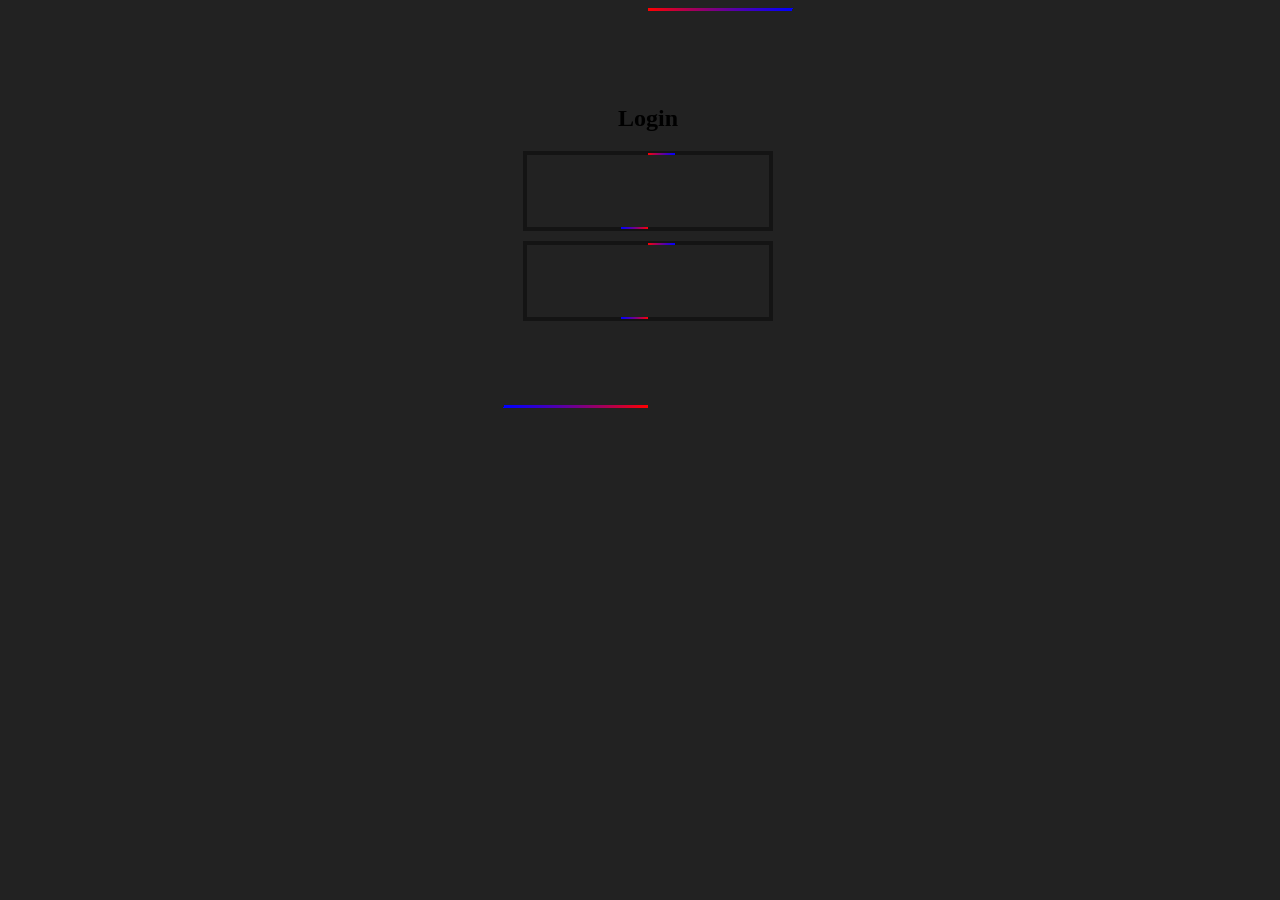
<file: index.html>
<!DOCTYPE html>
<html lang="pt-br">
<head>
    <meta charset="UTF-8">
    <meta name="viewport" content="width=device-width, initial-scale=1.0">
    <title></title>
    <link rel="stylesheet" href="login.css">
</head>
<body>
    <div class="box">
        <div id="dados">
            <h2>Login</h2>
            <form action="#">

                <div class="user">
                    <span></span>
                    <input type="email" placeholder="email">
                </div>

                <div class="user">
                    <span></span>
                    <input type="password" placeholder="senha">
                </div>

            </form>
        </div>
    </div>
</body>
</html>
</file>
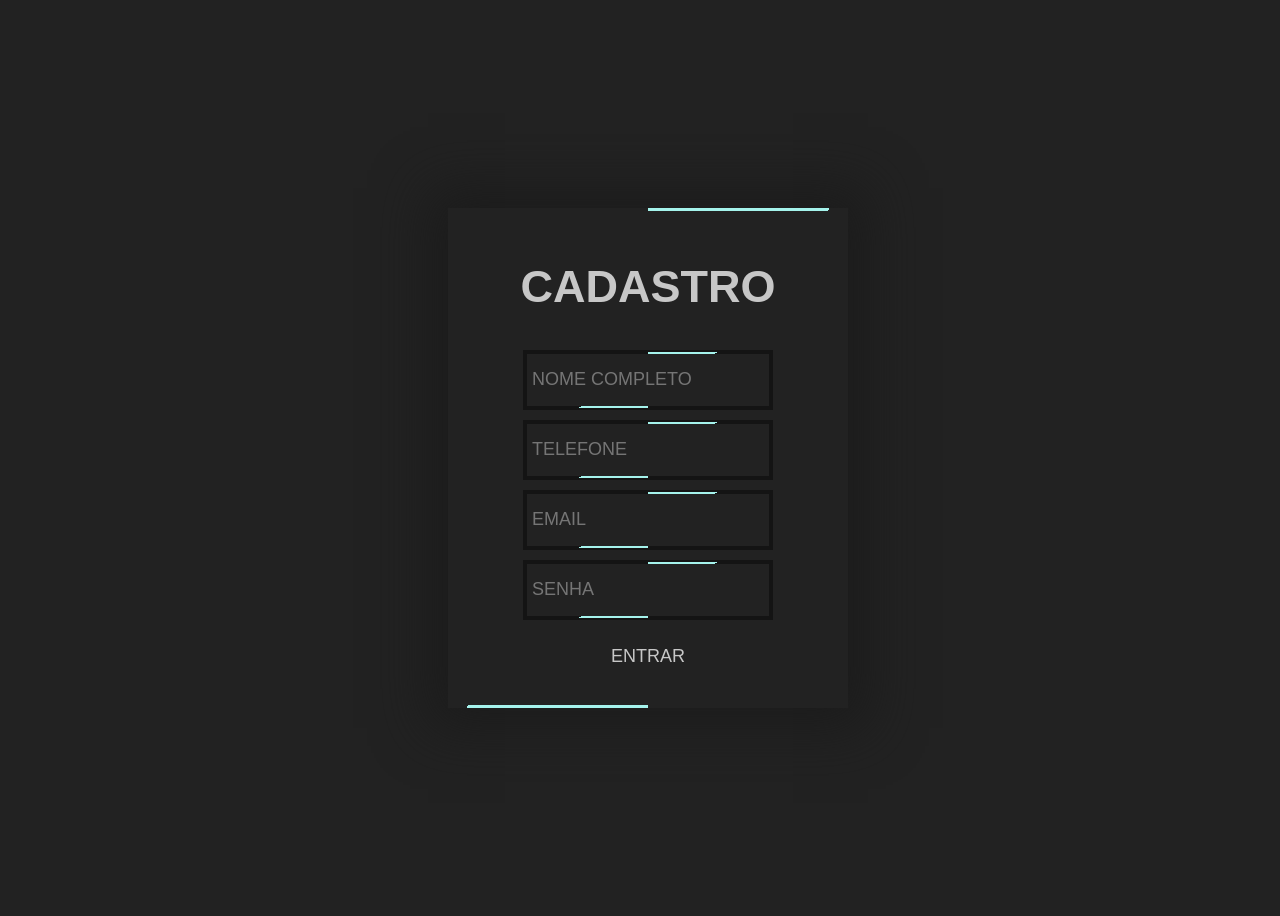
<file: cadastro.html>
<!DOCTYPE html>
<html lang="pt-br">
<head>
    <meta charset="UTF-8">
    <meta name="viewport" content="width=device-width, initial-scale=1.0">
    <title></title>
    <link rel="stylesheet" href="cadastro.css">
</head>
<body>
    <div class="box">
        <div id="dados">
            <h2>CADASTRO</h2>
            <form action="cadastro.php" method="POST">

                <div class="user">
                    <span></span>
                    <input type="text" placeholder="NOME COMPLETO" name="nome">
                </div>

                <div class="user">
                    <span></span>
                    <input type="text" placeholder="TELEFONE" name="tell">
                </div>

                <div class="user">
                    <span></span>
                    <input type="email" placeholder="EMAIL" name="email">
                </div>

                <div class="user">
                    <span></span>
                    <input type="password" placeholder="SENHA" name="senha">
                </div>

                <div class="button">
                    <input type="submit" value="ENTRAR">
                </div>

            </form>
        </div>
    </div>
</body>
</html>
</file>
<file: login.css>
body{
    display: flex;
    height: 100%;
    width: 100%;
    justify-content: center;
    align-items: center;
    background-color: #222;
}

@property --rotate{
    syntax: '<angle>';
    inherits: false;
    initial-value: 0deg;
}

.box{
    position:relative;
    display: flex;
    align-items: center;
    justify-content: center;
    width: 400px;
    height: 400px;
    flex-direction: column;
    background: repeating-conic-gradient(from var(--rotate), red 0%, blue 10%, transparent 0%, transparent 50%);
    animation: rotation 6s linear infinite;
}

@keyframes rotation{
    0%{
       --rotate: 0deg;
    }
    100%{
       --rotate: 360deg;
    }
}

.box::before{
    content: '';
    position:absolute;
    background-color: #222;
    inset: 3px;
    z-index: 1;
}

#dados{
    display: flex;
    flex-direction: column;
    justify-content: center;
    align-items: center;
    z-index: 2;
}

#dados.h2{
    color:white;
}

.user{
    position: relative;
    display: flex;
    width: 250px;
    height: 80px;
    margin-bottom: 10px;
    justify-content: center;
    align-items: center;
}

.user::before{
    position: absolute;
    content:'';
    inset: 0px;
    background-color: #141414;

}

.user::after{
    content: '';
    position:absolute;
    inset:2px;
    background: repeating-conic-gradient(from var(--rotate), red 0%, blue 10%, transparent 0%, transparent 50%);
    animation: rotation 6s linear infinite;
}

span{
    position: absolute;
    inset: 4px;
    background-color: #222;
    z-index: 3;
}
</file>
<file: cadastro.css>
body{
    display: flex;
    height: 100vh;
    width: 100%;
    justify-content: center;
    align-items: center;
    background-color: #222;
}

@property --rotate{
    syntax: '<angle>';
    inherits: false;
    initial-value: 0deg;
}

.box{
    position:relative;
    display: flex;
    align-items: center;
    justify-content: center;
    width: 400px;
    height: 500px;
    flex-direction: column;
    box-shadow: #1c1c1c 0 0 50px 20px;
    background: repeating-conic-gradient(from var(--rotate),rgb(165, 243, 236) 0%, rgb(165, 243, 236) 10%, transparent 0%, transparent 50%);
    animation: rotation 6s linear infinite;
}

@keyframes rotation{
    0%{
       --rotate: 0deg;
    }
    100%{
       --rotate: 360deg;
    }
}

.box::before{
    content: '';
    position:absolute;
    background-color: #222;
    inset: 3px;
    z-index: 1;
}

#dados{
    display: flex;
    flex-direction: column;
    justify-content: center;
    align-items: center;
    z-index: 2;
}

h2{
    font-size: 45px;
    color: rgb(199, 199, 199);
    font-family: sans-serif;
}

.user{
    position: relative;
    display: flex;
    width: 250px;
    height: 60px;
    margin-bottom: 10px;
    justify-content: center;
    align-items: center;
}

.user input{
    background-color: #222;
    border: none;
    font-size: large;
    color: gray;
    font-family: sans-serif;
    z-index: 4;
    align-content: center;
}

.user::before{
    position: absolute;
    content:'';
    inset: 0px;
    background-color: #141414;

}

.user::after{
    content: '';
    position:absolute;
    inset:2px;
    background: repeating-conic-gradient(from var(--rotate), rgb(165, 243, 236) 0%, rgb(165, 243, 236) 19%, transparent 0%, transparent 50%);
    animation: rotation 6s linear infinite;
}

span{
    position: absolute;
    inset: 4px;
    background-color: #222;
    z-index: 3;
}

.button{
    display: flex;
    justify-content: center;
    align-items: center;
    margin: 25px;
}

.button input{
    background-color: #222;
    border: none;
    font-size: large;
    color: rgb(199, 199, 199);
    font-family: sans-serif;
}
</file>
